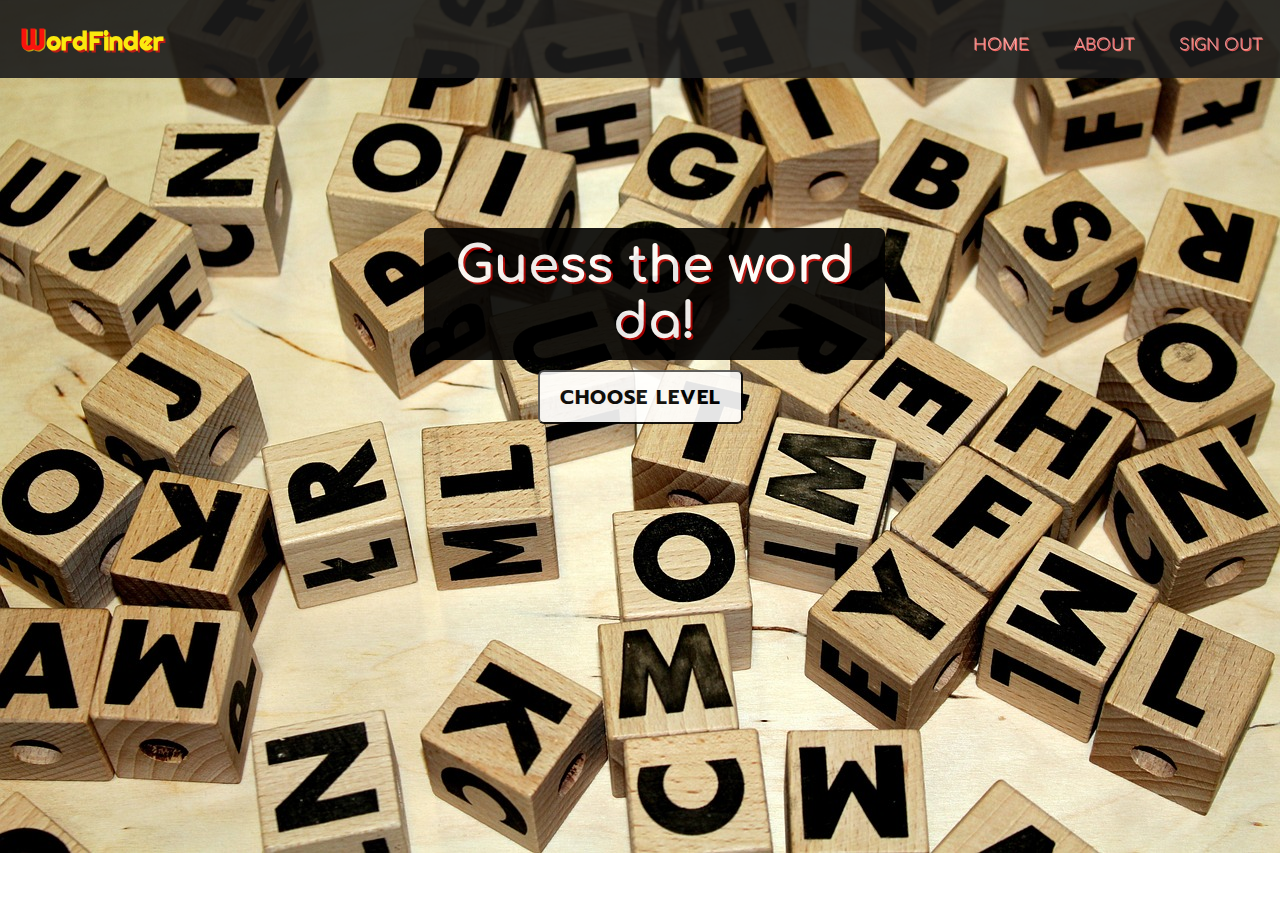
<file: index.html>
<!DOCTYPE html>
<html lang="en">
  <head>
    <meta charset="UTF-8" />
    <meta http-equiv="X-UA-Compatible" content="IE=edge" />
    <meta name="viewport" content="width=device-width, initial-scale=1.0" />
    <title>Word Guessing Game</title>
    <link rel="stylesheet" href="index.css" />
    <link
      rel="stylesheet"
      href="https://cdnjs.cloudflare.com/ajax/libs/animate.css/4.1.1/animate.min.css"
    />
    <link
      rel="shortcut icon"
      href="favicon_io/favicon.ico"
      type="image/x-icon"
    />
  </head>
  <body>
    <div class="links">
      <h3><span>W</span>ordFinder</h3>
      <ul>
        <li><a href="index.html">HOME</a></li>
        <li><a href="about.html">ABOUT</a></li>
        <li><a href="Loginpage.html">SIGN OUT</a></li>
        <!-- Added Login link -->
      </ul>
    </div>
    <section>
      <h2 class="animate__animated animate__bounceInDown">
        Guess the word da!
      </h2>

      <div class="popup" onclick="myFunction()">
        <button class="animate__animated animate__flash">CHOOSE LEVEL</button>
        <span class="popuptext" id="myPopup">
          <div class="btn-group">
            <button><a class="game" href="easylevel.html">Easy</a></button>
            <button><a class="game" href="mediumlevel.html">Medium</a></button>
            <button><a class="game" href="hardlevel.html">Hard</a></button>
          </div>
        </span>
      </div>

      <script>
        // When the user clicks on div, open the popup
        function myFunction() {
          var popup = document.getElementById("myPopup");
          popup.classList.toggle("show");
        }
      </script>
    </section>
  </body>
</html>
</file>
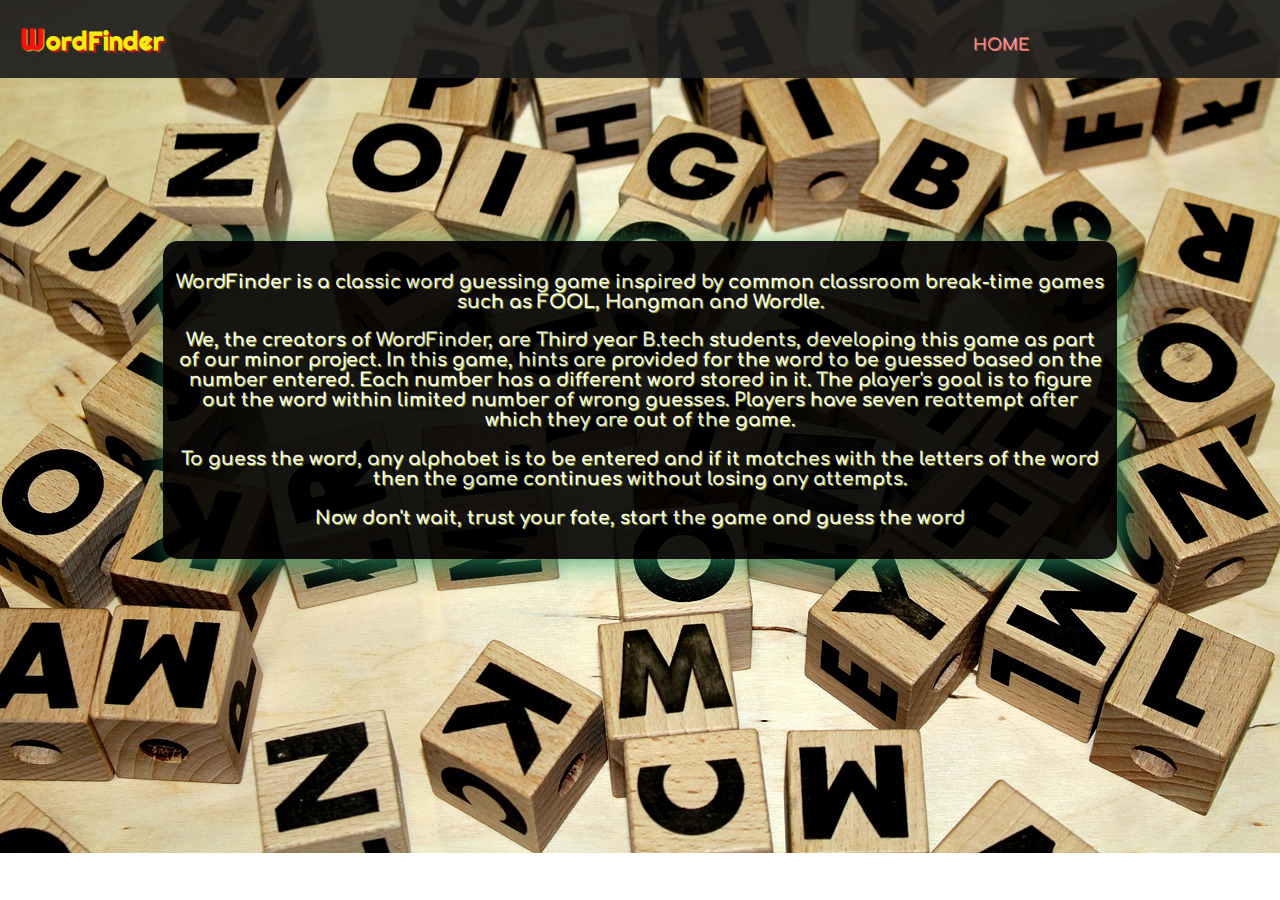
<file: about.html>
<!DOCTYPE html>
<html lang="en">
<head>
    <meta charset="UTF-8">
    <meta http-equiv="X-UA-Compatible" content="IE=edge">
    <meta name="viewport" content="width=device-width, initial-scale=1.0">
    <title>Word Guessing Game</title>
    <link rel="stylesheet" href="index.css">
<link
      rel="stylesheet"
      href="https://cdnjs.cloudflare.com/ajax/libs/animate.css/4.1.1/animate.min.css"
    />
    <link rel="shortcut icon" href="favicon_io/favicon.ico" type="image/x-icon">
</head>
<body>
    <div class="links">
        <h3><span>W</span>ordFinder</h3>
        <ul>
            <li><a href="index.html">HOME</a></li>
        </ul>
    </div>
    <section>
        <h3>
<table style="width: 100%;">

<tr>
<td>
<div class="intro animate__animated animate__flash"><p>
WordFinder is a classic word guessing game inspired by common classroom break-time games such as FOOL, Hangman and Wordle.
</p>
<p>
We, the creators of WordFinder, are Third year B.tech students, developing this game as part of our minor project. In this game, hints are provided for the word to be guessed based on the number entered. Each number has a different word stored in it. The player's goal is to figure out the word within limited number of wrong guesses. Players have seven reattempt after which they are out of the game.
</p>
<p>
To guess the word, any alphabet is to be entered and if it matches with the letters of the word then the game continues without losing any attempts.
</p>
<p>
Now don't wait, trust your fate, start the game and guess the word  </td>
</p></div>
</tr>

</table>

</h3>
    </section>
</body>
</html>
</file>
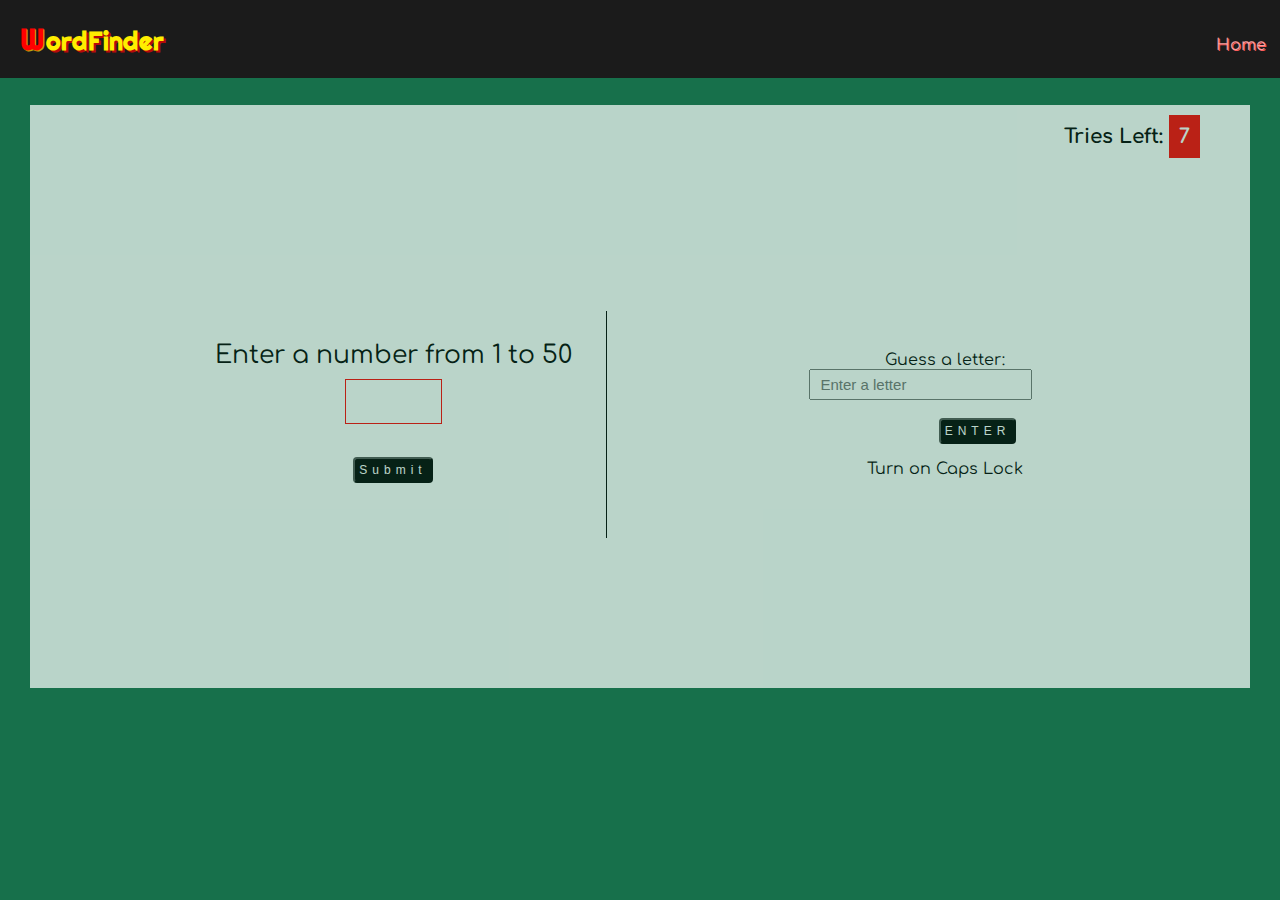
<file: easylevel.html>
<!DOCTYPE html>
<html lang="en">
  <head>
    <meta charset="UTF-8" />
    <meta http-equiv="X-UA-Compatible" content="IE=edge" />
    <meta name="viewport" content="width=device-width, initial-scale=1.0" />
    <title>Word Guessing Game</title>
    <link rel="stylesheet" href="game.css" />
  </head>
  <body>
    <div class="links">
      <h3><span>W</span>ordFinder</h3>
      <ul>
        <li><a href="index.html">Home</a></li>
      </ul>
    </div>

    <div class="main">
      <div class="rem_tries_div">
        <h4>Tries Left: <span class="rem_tries">7</span></h4>
      </div>
      <div class="remarks_div">
        <h4 class="remarks"></h4>
      </div>
      <div class="usedltr_div">
        <h4 class="usedltr"></h4>
      </div>

      <section class="new_game">
        <label for="num" class="num_lab">Enter a number from 1 to 50</label>
        <br />
        <input id="num" onkeypress="handleKeyPress(event)" class="num" />
        <br /><br />
        <center>
          <button class="submit" id="n" onclick="myFunction();">Submit</button>
        </center>
        <p id="demo"></p>
      </section>

      <section class="play">
        <div class="hint_div">
          <h4 class="hint"></h4>
        </div>
        <div class="blank_div">
          <h4 class="blank"></h4>
        </div>
        <div class="user_val">
          <form id="myForm">
            <label for="letter" class="letter_lab">Guess a letter:</label>
            <input
              type="text"
              id="letter"
              class="letter"
              onkeypress="handleKeyPress(event)"
              placeholder="Enter a letter"
            />

            <br /><br />
            <center>
              <input
                type="button"
                class="enter"
                id="myBtn"
                value="ENTER"
                onclick="lettershow();"
              />
            </center>
            <p id="caps">Turn on Caps Lock</p>
          </form>
        </div>
      </section>
    </div>
    <script src="easylevel.js"></script>
    <script>
      function myFunction() {
        // Get the value of the input field with id="num"
        let x = document.getElementById("num").value;
        // If x is Not a Number or less than one or greater than 50
        let text;
        if (isNaN(x) || x < 1 || x > 50) {
          text = "Input not valid";
        } else {
          text = "";
        }
        document.getElementById("demo").innerHTML = text;
      }

      var input = document.getElementById("letter");

      var text = document.getElementById("caps");
      input.addEventListener("keyup", function (event) {
        if (event.getModifierState("CapsLock")) {
          text.style.display = "none";
        } else {
          text.style.display = "block";
        }
      });

      function handleKeyPress(event) {
        if (event.keyCode === 13) {
          event.preventDefault(); // Prevent form submission

          document.getElementById("myBtn").click();
        }
        var input = document.getElementById("num");
        input.addEventListener("keypress", function (event) {
          if (event.key === "Enter") {
            event.preventDefault();
            document.getElementById("n").click();
          }
        });
      }
    </script>
  </body>
</html>
</file>
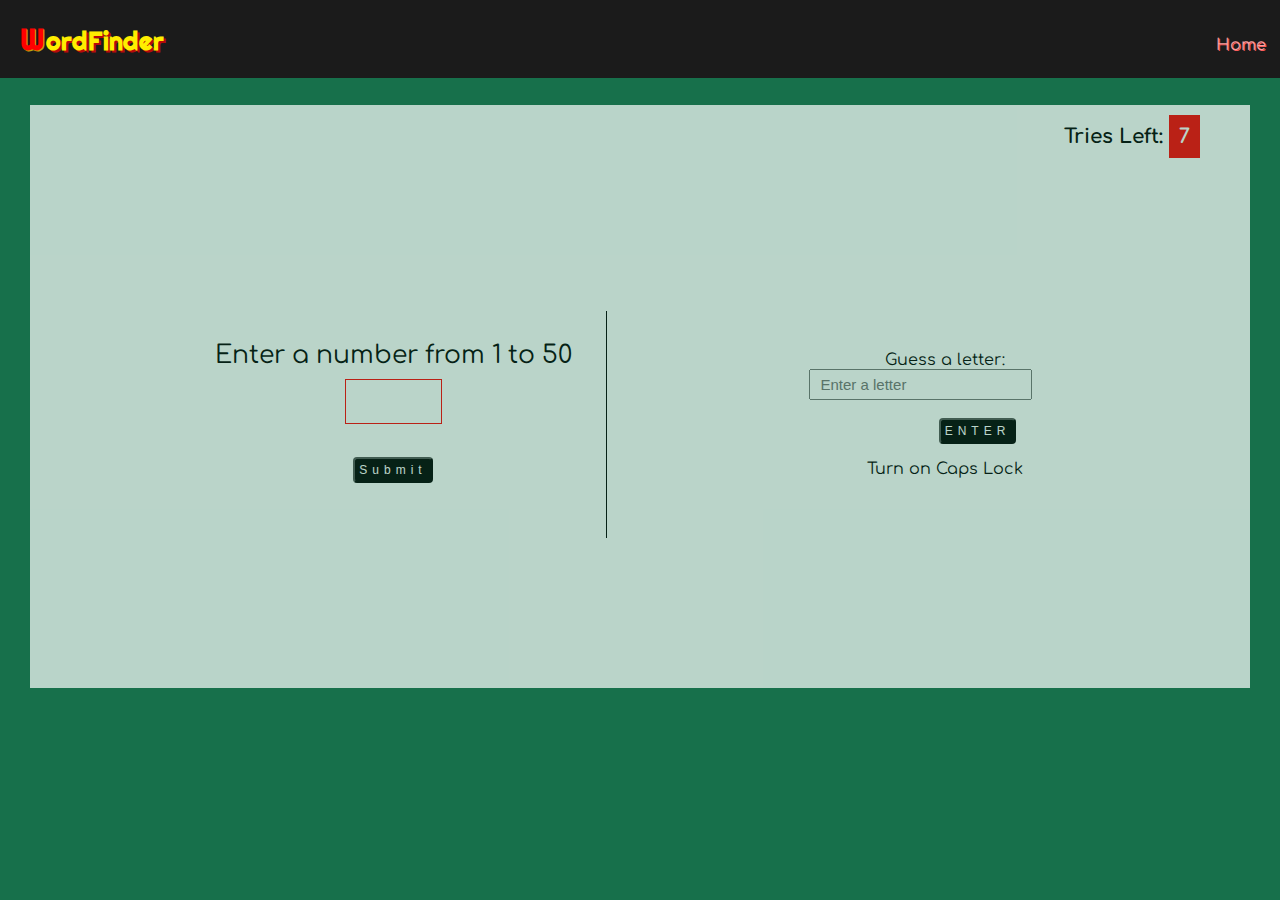
<file: hardlevel.html>
<!DOCTYPE html>
<html lang="en">
  <head>
    <meta charset="UTF-8" />
    <meta http-equiv="X-UA-Compatible" content="IE=edge" />
    <meta name="viewport" content="width=device-width, initial-scale=1.0" />
    <title>Word Guessing Game</title>
    <link rel="stylesheet" href="game.css" />
    <link
      rel="shortcut icon"
      href="favicon_io/favicon.ico"
      type="image/x-icon"
    />
  </head>
  <body>
    <div class="links">
      <h3><span>W</span>ordFinder</h3>
      <ul>
        <li><a href="index.html">Home</a></li>
      </ul>
    </div>

    <div class="main">
      <div class="rem_tries_div">
        <h4>Tries Left: <span class="rem_tries">7</span></h4>
      </div>
      <div class="remarks_div">
        <h4 class="remarks"></h4>
      </div>
      <div class="usedltr_div">
        <h4 class="usedltr"></h4>
      </div>

      <section class="new_game">
        <label for="num" class="num_lab">Enter a number from 1 to 50</label>
        <br />
        <input id="num" onkeypress="handleKeyPress(event)" class="num" />
        <br /><br />
        <center>
          <button class="submit" id="n" onclick="myFunction();">Submit</button>
        </center>
        <p id="demo"></p>
      </section>

      <section class="play">
        <div class="hint_div">
          <h4 class="hint"></h4>
        </div>
        <div class="blank_div">
          <h4 class="blank"></h4>
        </div>
        <div class="user_val">
          <form id="myForm">
            <label for="letter" class="letter_lab">Guess a letter:</label>
            <input
              type="text"
              id="letter"
              class="letter"
              onkeypress="handleKeyPress(event)"
              placeholder="Enter a letter"
            />
            <br /><br />
            <center>
              <input
                type="button"
                class="enter"
                id="myBtn"
                value="ENTER"
                onclick="lettershow();"
              />
            </center>
            <p id="caps">Turn on Caps Lock</p>
          </form>
        </div>
      </section>
    </div>
    <script src="hardlevel.js"></script>
    <script>
      function myFunction() {
        // Get the value of the input field with id="num"
        let x = document.getElementById("num").value;
        // If x is Not a Number or less than one or greater than 50
        let text;
        if (isNaN(x) || x < 1 || x > 50) {
          text = "Input not valid";
        } else {
          text = "";
        }
        document.getElementById("demo").innerHTML = text;
      }

      var input = document.getElementById("letter");
      var text = document.getElementById("caps");
      input.addEventListener("keyup", function (event) {
        if (event.getModifierState("CapsLock")) {
          text.style.display = "none";
        } else {
          text.style.display = "block";
        }
      });

      function handleKeyPress(event) {
        if (event.keyCode === 13) {
          event.preventDefault(); // Prevent form submission

          document.getElementById("myBtn").click();
        }
        var input = document.getElementById("num");
        input.addEventListener("keypress", function (event) {
          if (event.key === "Enter") {
            event.preventDefault();
            document.getElementById("n").click();
          }
        });
      }
    </script>
  </body>
</html>
</file>
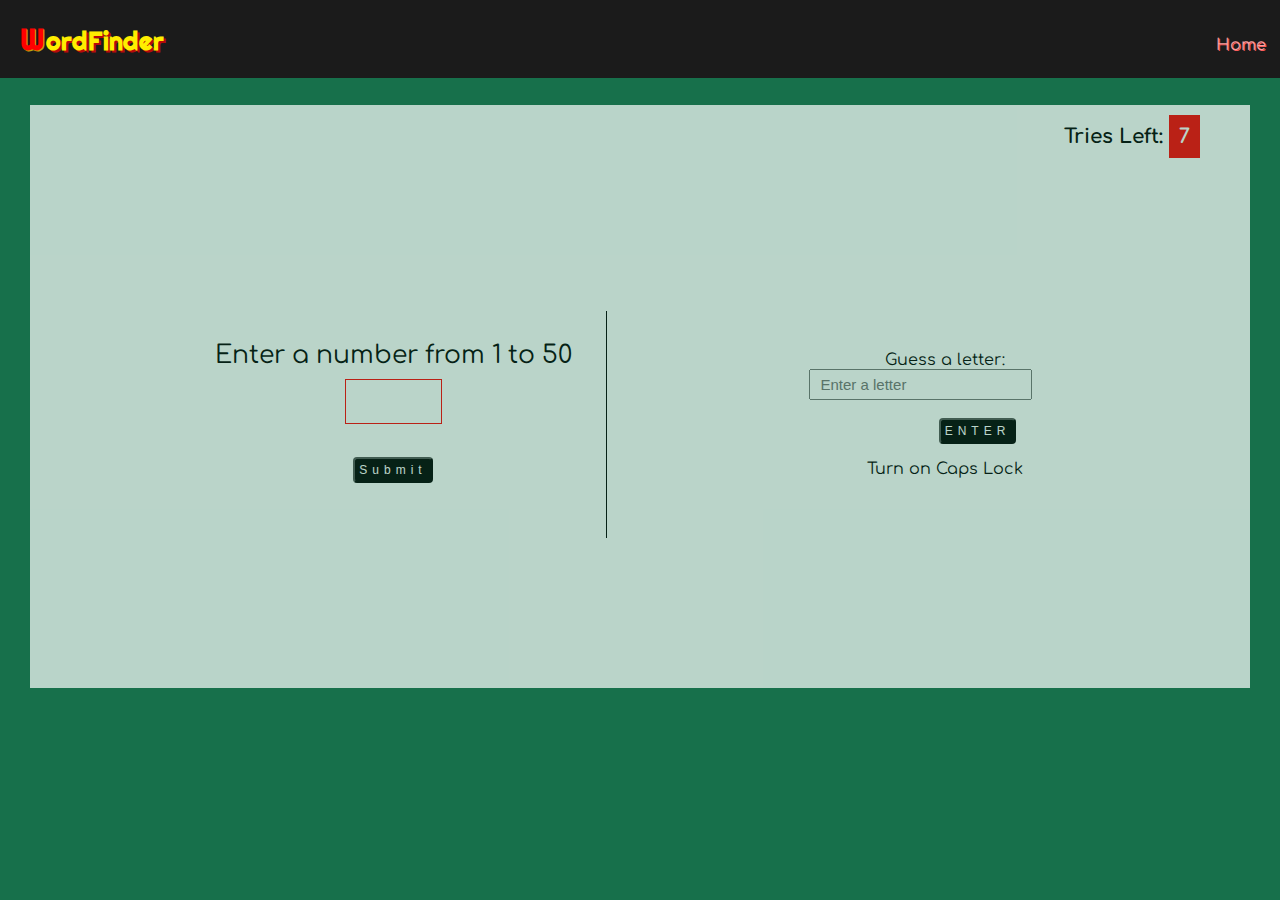
<file: mediumlevel.html>
<!DOCTYPE html>
<html lang="en">
  <head>
    <meta charset="UTF-8" />
    <meta http-equiv="X-UA-Compatible" content="IE=edge" />
    <meta name="viewport" content="width=device-width, initial-scale=1.0" />
    <title>Word Guessing Game</title>
    <link rel="stylesheet" href="game.css" />
    <link
      rel="shortcut icon"
      href="favicon_io/favicon.ico"
      type="image/x-icon"
    />
  </head>
  <body>
    <div class="links">
      <h3><span>W</span>ordFinder</h3>
      <ul>
        <li><a href="index.html">Home</a></li>
      </ul>
    </div>

    <div class="main">
      <div class="rem_tries_div">
        <h4>Tries Left: <span class="rem_tries">7</span></h4>
      </div>
      <div class="remarks_div">
        <h4 class="remarks"></h4>
      </div>
      <div class="usedltr_div">
        <h4 class="usedltr"></h4>
      </div>

      <section class="new_game">
        <label for="num" class="num_lab">Enter a number from 1 to 50</label>
        <br />
        <input id="num" onkeypress="handleKeyPress(event)" class="num" />
        <br /><br />
        <center>
          <button class="submit" id="n" onclick="myFunction();">Submit</button>
        </center>
        <p id="demo"></p>
      </section>
      <section class="play">
        <div class="hint_div">
          <h4 class="hint"></h4>
        </div>
        <div class="blank_div">
          <h4 class="blank"></h4>
        </div>
        <div class="user_val">
          <form id="myForm">
            <label for="letter" class="letter_lab">Guess a letter:</label>
            <input
              type="text"
              id="letter"
              class="letter"
              onkeypress="handleKeyPress(event)"
              placeholder="Enter a letter"
            />
            <br /><br />
            <center>
              <input
                type="button"
                class="enter"
                id="myBtn"
                value="ENTER"
                onclick="lettershow();"
              />
            </center>
            <p id="caps">Turn on Caps Lock</p>
          </form>
        </div>
      </section>
    </div>
    <script src="mediumlevel.js"></script>
    <script>
      function myFunction() {
        // Get the value of the input field with id="num"
        let x = document.getElementById("num").value;
        // If x is Not a Number or less than one or greater than 50
        let text;
        if (isNaN(x) || x < 1 || x > 50) {
          text = "Input not valid";
        } else {
          text = "";
        }
        document.getElementById("demo").innerHTML = text;
      }

      var input = document.getElementById("letter");
      var text = document.getElementById("caps");
      input.addEventListener("keyup", function (event) {
        if (event.getModifierState("CapsLock")) {
          text.style.display = "none";
        } else {
          text.style.display = "block";
        }
      });

      function handleKeyPress(event) {
        if (event.keyCode === 13) {
          event.preventDefault(); // Prevent form submission

          document.getElementById("myBtn").click();
        }
        var input = document.getElementById("num");
        input.addEventListener("keypress", function (event) {
          if (event.key === "Enter") {
            event.preventDefault();
            document.getElementById("n").click();
          }
        });
      }
    </script>
  </body>
</html>
</file>
<file: index.css>
@import url("https://fonts.googleapis.com/css2?family=Comfortaa:wght@300;500;700&family=Prompt:wght@200;600&family=Righteous&family=Spectral+SC:wght@200;300;400;500;800&display=swap");
body {
  /*adding background image*/
  padding: 0px;
  margin: 0px;
  font-family: "Comfortaa", cursive;

  width: 100%;
  background-image: url("main3.jpg");
  background-size: cover;
  background-repeat: no-repeat;
  opacity: 90%;
}
html {
  scroll-behavior: smooth;
}
.links {
  /*Adding upper margin and just name of game*/
  background-color: #1b1b1b;
  color: white;
  padding: 20px;
}
.links h3 {
  /*Displaying name of game in proper format*/
  display: inline;
  font-size: 25px;
  font-weight: bolder;
  color: rgb(255, 238, 0);
  font-family: "Righteous", cursive;

  text-shadow: 2px 2px rgb(255, 1, 1, 0.7);
}
.links h3:hover {
  font-size: 26px;
}
.links ul {
  /*Adjusting position of HOME and ABOUT*/
  list-style: none;
  display: inline;
  position: relative;
  left: 60%;
}
.links h3 span {
  color: red;
  text-shadow: 1px 1px rgb(255, 230, 1, 0.7);
  font-size: larger;
}
.links ul li {
  /*proper alignment of HOME and ABOUT*/
  display: inline;
  padding: 20px;
  font-size: 16px;
}
.links ul li a {
  /*adding font to HOME and ABOUT*/
  color: rgb(248, 159, 159);
  text-decoration: none;
  text-shadow: 1px 1px rgb(250, 94, 94);
}
.links ul li a:hover {
  color: rgb(193, 193, 193);
  text-decoration: none;
  text-shadow: 1px 1px rgb(149, 151, 154);
}
section {
  /* display "GUESS THE WORD DA" and centarize contents below margin*/
  margin: 150px;
  color: white;
  text-align: center;
}
section h2 {
  /*adjust size of "GUESS THE WORD DA"*/
  font-size: 50px;
  padding: 10px;
  margin: 0px;
  border-radius: 6px;
  background-color: black;
  width: 45%;
  position: relative;
  left: 28%;

  text-shadow: 2px 2px rgba(255, 0, 0, 0.7);
}
section h2:hover {
  opacity: 80%;
  background-color: white;
  color: black;
}
.intro {
  background-color: black;
  padding: 12px;
  margin: 10px;
  border-radius: 15px;
  text-shadow: 1px 1px rgb(217, 255, 0, 0.6);
  box-shadow: 5px 5px 30px rgba(40, 158, 107, 0.9);
}
.intro:hover {
  transition: ease-in 800ms;
  color: rgb(0, 0, 0);
  text-shadow: 1px 1px rgb(255, 141, 141);
  box-shadow: 5px 5px 30px rgba(158, 40, 40, 0.9);
  background-color: rgb(187, 184, 184);
  animation: animate__flash;
}
section button {
  /*button design*/
  color: black;
  padding: 10px 20px;
  margin: 10px;
  font-size: 20px;
  letter-spacing: 1px;
  font-family: "Prompt", sans-serif;
  font-weight: bold;
  border-radius: 6px;
  background-color: white;
  transition: 0.3s;
}
section button:hover {
  opacity: 0.5;
  color: black;
}

section .game {
  /*text written on button design*/
  cursor: pointer;
  /* border: 3px solid white; */
  color: black;
  background-color: white;
  background-color: transparent;
  transition: 0.3s;
  text-decoration: none;
}
section .game:hover {
  background-color: white;
  color: black;
}
/* Popup container - can be anything you want */
.popup {
  position: relative;
  display: inline-block;
  cursor: pointer;
  -webkit-user-select: none;
  -moz-user-select: none;
  -ms-user-select: none;
  user-select: none;
}

/* The actual popup */
.popup .popuptext {
  visibility: hidden;
  width: 200px;
  background-color: #555;
  color: #fff;
  text-align: center;
  border-radius: 50px;
  padding: px 0;
  position: absolute;
  z-index: 1;
  bottom: 125%;
  left: 50%;
  margin-left: -80px;
}

/* Popup arrow */
.popup .popuptext::after {
  content: "";
  position: absolute;
  top: 100%;
  left: 50%;
  margin-left: -5px;
  border-width: 5px;
  border-style: solid;
  border-color: #555 transparent transparent transparent;
}

/* Toggle this class - hide and show the popup */
.popup .show {
  visibility: visible;
  -webkit-animation: fadeIn 1s;
  animation: fadeIn 1s;
}

/* Add animation (fade in the popup) */
@-webkit-keyframes fadeIn {
  from {
    opacity: 0;
  }
  to {
    opacity: 1;
  }
}

@keyframes fadeIn {
  from {
    opacity: 0;
  }
  to {
    opacity: 1;
  }
}
</file>
<file: game.css>
@import url("https://fonts.googleapis.com/css2?family=Comfortaa:wght@300;500;700&family=Prompt:wght@200;600&family=Righteous&family=Spectral+SC:wght@200;300;400;500;800&display=swap");
body {
  padding: 0px;
  margin: 0px;
  font-family: "Comfortaa", cursive;
  overflow: hidden;
  width: 100%;
  background-color: rgb(23, 112, 75);

  /*background-image: url('mainpage.jpg');
  background-size: cover;
  background-repeat: no-repeat;
  background-image: url("main1.jpg");
  background-size: cover;
  background-repeat: no-repeat;
  /* opacity: ; */
}
html {
  scroll-behavior: smooth;
}
.links {
  /*top margin lengthening*/
  background-color: #1b1b1b;
  color: white;
  padding: 20px;
}
.links h3 {
  /*Displaying name of game in proper format*/
  display: inline;
  font-size: 25px;
  font-weight: bolder;
  font-family: "Righteous", cursive;
  text-shadow: 2px 2px rgb(255, 1, 1, 0.7);
  color: rgb(255, 238, 0);
}
.links h3 span {
  color: red;
  text-shadow: 1px 1px rgb(255, 230, 1, 0.7);
  font-size: larger;
}
.links ul {
  list-style: none;
  display: inline;
  position: relative;
  left: 80%;
}
.links ul li {
  display: inline;
  padding: 15px;
  font-size: 16px;
}

.links ul li a {
  /*adding font to HOME and ABOUT*/
  color: rgb(248, 159, 159);
  text-decoration: none;
  text-shadow: 1px 1px rgb(250, 94, 94);
}
.links ul li a:hover {
  color: rgb(193, 193, 193);
  text-decoration: none;
  text-shadow: 1px 1px rgb(149, 151, 154);
}

/*all the above mentioned codes are for margin and exactly same as in index.css*/
.new_game {
  /*increase the white space to 3/4th of screen, aligns "Enter a number" and removes half section(hint, guessing of alphabet etc)*/
  width: 30%;
  display: inline-block;
  text-align: center;
  padding: 30px;
  margin: 150px;
  font-size: 25px;
  border-right: 1px solid black;
}
.new_game .num_lab {
  /*no much change*/
  margin: 3px;
}
.new_game .num {
  /*beautifying the "enter a number" part. adding color to the textbox border etc*/
  width: 75px;
  margin-top: 10px;
  padding: 10px;
  border: 1px solid red;
  font-size: 20px;
  text-align: center;
}
.new_game .submit {
  /*beautifying the submit button below "enter a number"*/
  background-color: black;
  color: white;
  font-size: 12px;
  border-radius: 4px;
  letter-spacing: 5px;
  padding: 4px 4px;
  margin-right: 0px;
}
.play {
  /*right side section of guessing becomes visible*/
  width: 30%;
  height: auto;
  position: relative;
  text-align: center;
  display: inline-block;
}

.rem_tries_div {
  /*aligns "tries left" to the right side of screen*/
  text-align: right;
  margin-right: 50px;
  font-size: 20px;
  position: relative;
  top: 20px;
}
.hint_div {
  /*no much change*/

  font-size: 20px;
}
.rem_tries {
  /*adds red color box and design to "tries left" area*/
  background-color: red;
  color: white;
  padding: 10px;
}
.letter {
  /*adjust size of "enter the letter" */
  padding: 5px 10px;
  font-size: 15px;
  margin-right: 50px;
}
.enter {
  background-color: black;
  color: white;
  font-size: 12px;
  border-radius: 4px;
  letter-spacing: 5px;
  padding: 4px 4px;
  margin-right: -65px;
}
.enter:hover,
.submit:hover {
  transition: ease 500ms;
  color: rgb(0, 0, 0);

  background-color: rgb(255, 182, 182);
  border: rgb(255, 0, 0) 2px solid;
}
.caps {
  margin-right: -65px;
}
/*bottom codes: no idea what use, all looks good even without it*/
.blank {
  font-size: 35px;
  letter-spacing: 3px;
}
.remarks_div {
  font-size: 30px;
  color: rgb(255, 0, 0);
  text-align: center;
  text-shadow: 1px 1px 1px rgb(242, 255, 0);
  /*width: 100%;
  text-align: center;
    color: red;
    position: relative;
    bottom: 90px;
    margin: 0px;*/
}
.remarks_div .remarks {
  font-size: 25px;
}
.usedltr_div {
  font-size: 20px;
  color: rgb(21, 119, 204);
  text-align: center;
}

.main {
  height: 50%;
  background-color: white;
  margin-left: 30px;
  margin-right: 30px;
  margin-bottom: 30px;
  opacity: 70%;
}
</file>
